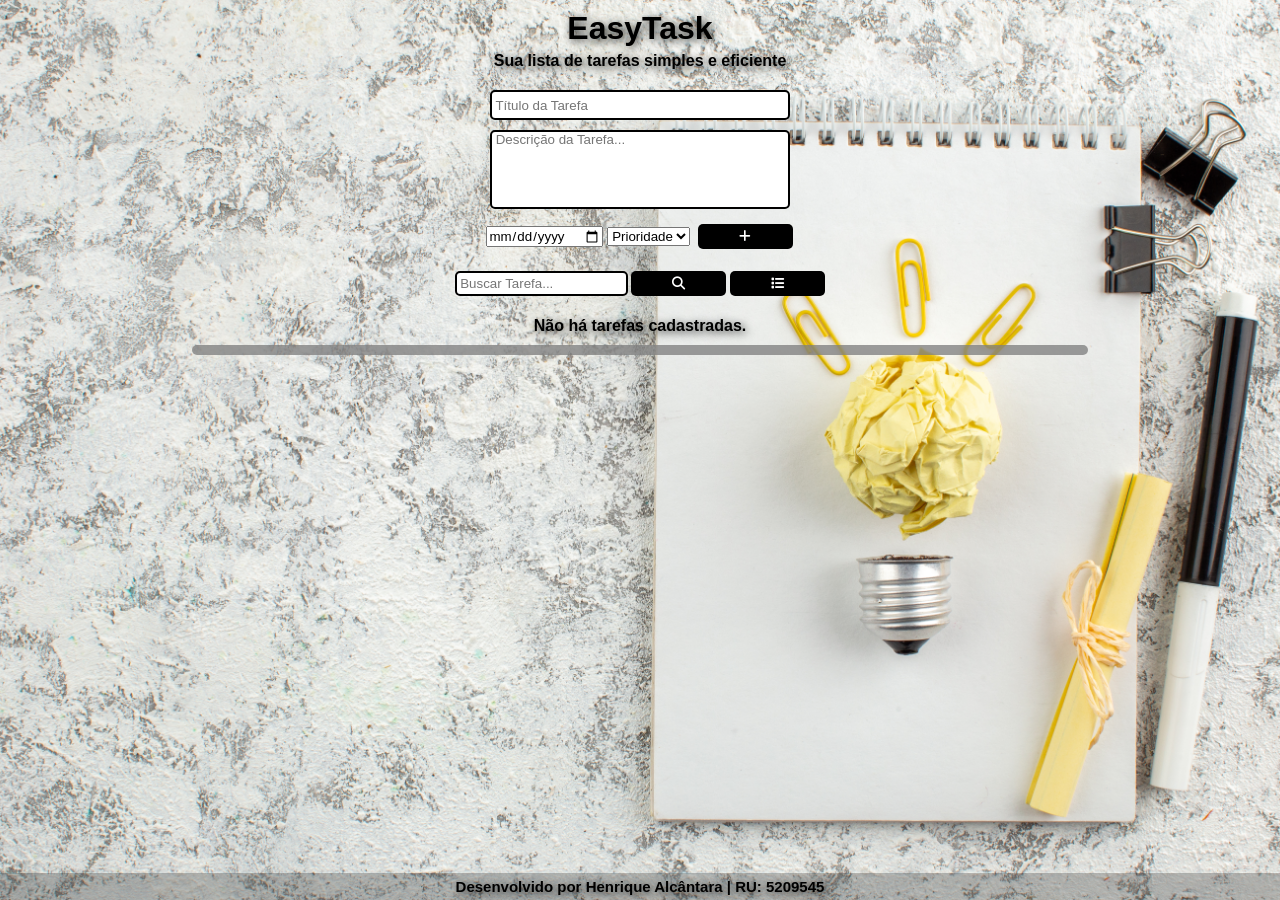
<file: index.html>
<!DOCTYPE html>
<html lang="pt-BR">
<head>
    <meta charset="UTF-8">
    <meta name="viewport" content="width=device-width, initial-scale=1.0">
    <title>EasyTask - Simples. Rápido. EasyTask.</title>
    <link rel="stylesheet" href="css/style.css">
    <link rel="stylesheet" href="css/media-query.css">
    <link rel="shortcut icon" href="img/favicon.ico" type="image/x-icon">
    <link rel="stylesheet" href="https://cdnjs.cloudflare.com/ajax/libs/font-awesome/6.5.0/css/all.min.css"> <!--link para carregar os simbolos-->
</head>
<body>
    <header>
        <h1 class="task">EasyTask</h1>
        <p class="slogan">Sua lista de tarefas simples e eficiente</p>
    </header>
    <main>
        <form id="formToDo">
            <input type="hidden" id="index"> <!--usado para quando for editar um tarefa existente, hidden faz o usuario não ver o campo na tela-->
            <div class="campo">
            <input type="text" id="tituloTarefa" maxlength="30" placeholder=" Título da Tarefa" required>
            </div>

            <div class="campo">
            <textarea type="text" id="descricao" cols="20" rows="5" maxlength="100" placeholder=" Descrição da Tarefa..." required></textarea>
            </div>
            
            <input type="date" title="Data" id="data" required>
            
            <select id="prioridade" required>
                <option value="" disabled selected>Prioridade</option>            
                <option value="Baixa">Baixa</option>
                <option value="Média">Média</option>
                <option value="Alta">Alta</option>
            </select>
            <button type="submit" title="Salvar"><i class="fa-solid fa-plus"></i></button>
        </form>

        <div class="buscar-tarefa">
        <input type="text" id="buscar" placeholder=" Buscar Tarefa...">
        <button onclick="buscarTarefa()" title="Buscar Tarefa"><i class="fa-solid fa-magnifying-glass"></i></button>
        <button onclick="listarTarefas()" title="Listar Tarefas"><i class="fa-solid fa-list"></i></button>
        </div>

        <p id="mensagem"></p>
        <div class="responsive-table">
            <table class="tabela">
                <thead id="cabecalhoTabela">
                    <tr>
                        <th>Título</th>
                        <th>Descrição</th>
                        <th>Prioridade</th>
                        <th>Data</th>
                        <th>Status</th>
                        <th>Ações</th>
                    </tr>
                </thead>
                <tbody id="tabelaTarefas"></tbody>
            </table>
        </div>
    </main>
    <footer><p>Desenvolvido por <a href="https://www.linkedin.com/in/henriquealc/" target="_blank">Henrique Alcântara</a> | RU: 5209545</p></footer>
    <script src="js/script.js"></script>
</body>
</html>
</file>
<file: css/style.css>
@charset "UTF-8";

*{
    padding: 0px;
    margin: 0px;
    font-family: Arial, Helvetica, sans-serif;
    box-sizing: border-box; /*faz padding e border não aumentarem o tamanho total*/
}

body{
    display: flex; /*ativa flexbox*/
    flex-direction: column; /*organiza elementos em coluna*/
    min-height: 100vh; /*altura mínima da tela inteira*/

    width: 100vw;
    background-color: #D9D8DC;
    color: black;
    background-image: url(../img/background-mobile.jpg); /*imagem de fundo*/
    background-repeat: no-repeat; /*evita repetição da imagem*/
    background-size: cover; /*faz imagem cobrir toda a tela*/
}

header{
    display: flex;
    flex-direction: column;
    align-items: center;
    justify-content: center;
    gap: 5px;
    margin-top: 10px;
}

main{
    display: flex; /*usei flex pra organizar o conteúdo*/
    flex-direction: column;
    align-items: center;
    gap: 10px;
    flex: 1; /*faz o main crescer e ocupar o espaço*/

    text-align: center; /*centraliza o texto*/
    padding: 10px;
    border-radius: 20px; /*deixa as bordas arredondadas*/
}

h1, p{
    color: rgb(0, 0, 0);
    font-weight: bold; /*deixei em negrito*/
    text-shadow: 2px 2px 8px rgba(0,0,0,0.8); /*sombra pra destacar*/
    transition: 0.2s;
}

/*quando passa o mouse muda a cor*/
.task:hover, .slogan:hover{
    color: yellow;
    text-shadow: 2px 2px 5px black;
}

/*espaço entre os campos titulo tarefa e descrição*/
.campo{
    margin: 10px;
}

/*tamanho dos inputs titulo e descrição da tarefa*/
.campo > input{
    width: 300px;
    height: 30px;
    border-radius: 5px;
    border: 2px solid rgb(0, 0, 0);
} 

textarea {
    resize: none; /*bloqueia o movimento do textarea*/
    width: 300px;
    border-radius: 5px;
    border: 2px solid black;
}

button {
    border: none;
    width: 95px;
    height: 25px;
    background-color: black;
    color: white;
    border-radius: 5px;
    cursor: pointer;
    margin: 1px;
    margin-left: 3px;
}

/*muda a cor do botão quando passar o mouse*/
button:hover{
    background-color: yellow;
    color: black;
    transition: 0.3s; /*animação*/
    transform: scale(1.05); /*da um leve zoom*/
}

.buscar-tarefa{
    display: flex; /*usei flex pra alinhar */
    justify-content: center; /*centraliza na horizontal */
    align-items: center; /*centraliza na vertical*/

    padding: 10px; /*espaço interno*/
}

.buscar-tarefa > input{
    border: 2px solid black;
    border-radius: 5px;
    height: 25px;
}

/*cor da letra e padding da tabela*/
.tabela > thead > tr > th{
    color: rgb(0, 0, 0);
    padding: 10px;
    text-shadow: 2px 2px 5px rgba(0, 0, 0, 0.418);
}


td:last-child {
    display: flex; /*usei flex pra alinhar os botões*/
    justify-content: center;
    gap: 5px;
}

/*deixa a tabela responsiva*/
.responsive-table{
    width: 100%;
    margin: auto;
    overflow-x: auto; /*permite rolar se ficar grande*/
    background-color: rgba(128, 128, 128, 0.781);
    border-radius: 10px;
    margin-top: 0px; /*espaço acima*/
}


/*Faz os titulos da tabela ficar centralizado*/
table{
    margin: auto; /*centraliza a tabela*/
    padding: 5px;
}

footer{
    display: flex;
    justify-content: center;

    padding: 5px;
    color: black;
    font-size: 15px;
}

footer a {
    text-decoration: none; /*tira o sublinhado*/
    font-weight: bold;
    color: black;
}

footer a:hover{
    text-decoration: none;
    color: #EACC27; /*muda cor quando passa o mouse*/
    transition: 0.2s; /*animação suave*/
}
</file>
<file: css/media-query.css>
@charset "UTF-8"; /* Define codificação para aceitar acentos */

/* 
Pequenas telas: até 600px            
Celular: de 600px até 728px          
Tablet: 768px até 992px             
Desktop: 992px até 1200px            
Grandes telas: acima de 1200px 
*/


/*Tablet*/
@media screen and (min-width: 768px) and (max-width:992px) {
    body{
        width: 100vw;
        height: 100vh;
        background-color: #EDEFF2;
        background-image: url(../img/background-tablet.jpg);
        background-size: cover; /*faz a imagem cobrir tudo*/
        background-repeat: no-repeat;
        background-position: center center; /*centraliza*/
    }

    footer{
        background-color: rgba(22, 22, 22, 0.247)
    }
}

/*Desktop*/
@media screen and (min-width: 992px) and (max-width: 1200px) {
    body{
        width: 100vw;
        height: 100vh;
        background-image: url(../img/background-desktop.jpg);
        background-repeat: no-repeat; /*não repete a imagem*/
        background-size: cover;
        background-position: center center;
    }

    .responsive-table{
    width: 70vw; /*faz a tabela ocupa 70% da largura da tela*/
    }

    footer{
        background-color: rgba(22, 22, 22, 0.247)
    }

}

/*Grandes telas*/
@media screen and (min-width: 1200px) {
    body{
        width: 100vw;
        height: 100vh;
        background: url(../img/background-desktop.jpg);
        background-repeat: repeat;
        background-size: cover;
        background-position: center center;
    }

    .responsive-table{
    width: 70vw; /*faz a tabela ocupa 70% da largura da tela*/
    }

    footer{
        background-color: rgba(22, 22, 22, 0.247)
    }


}
</file>
